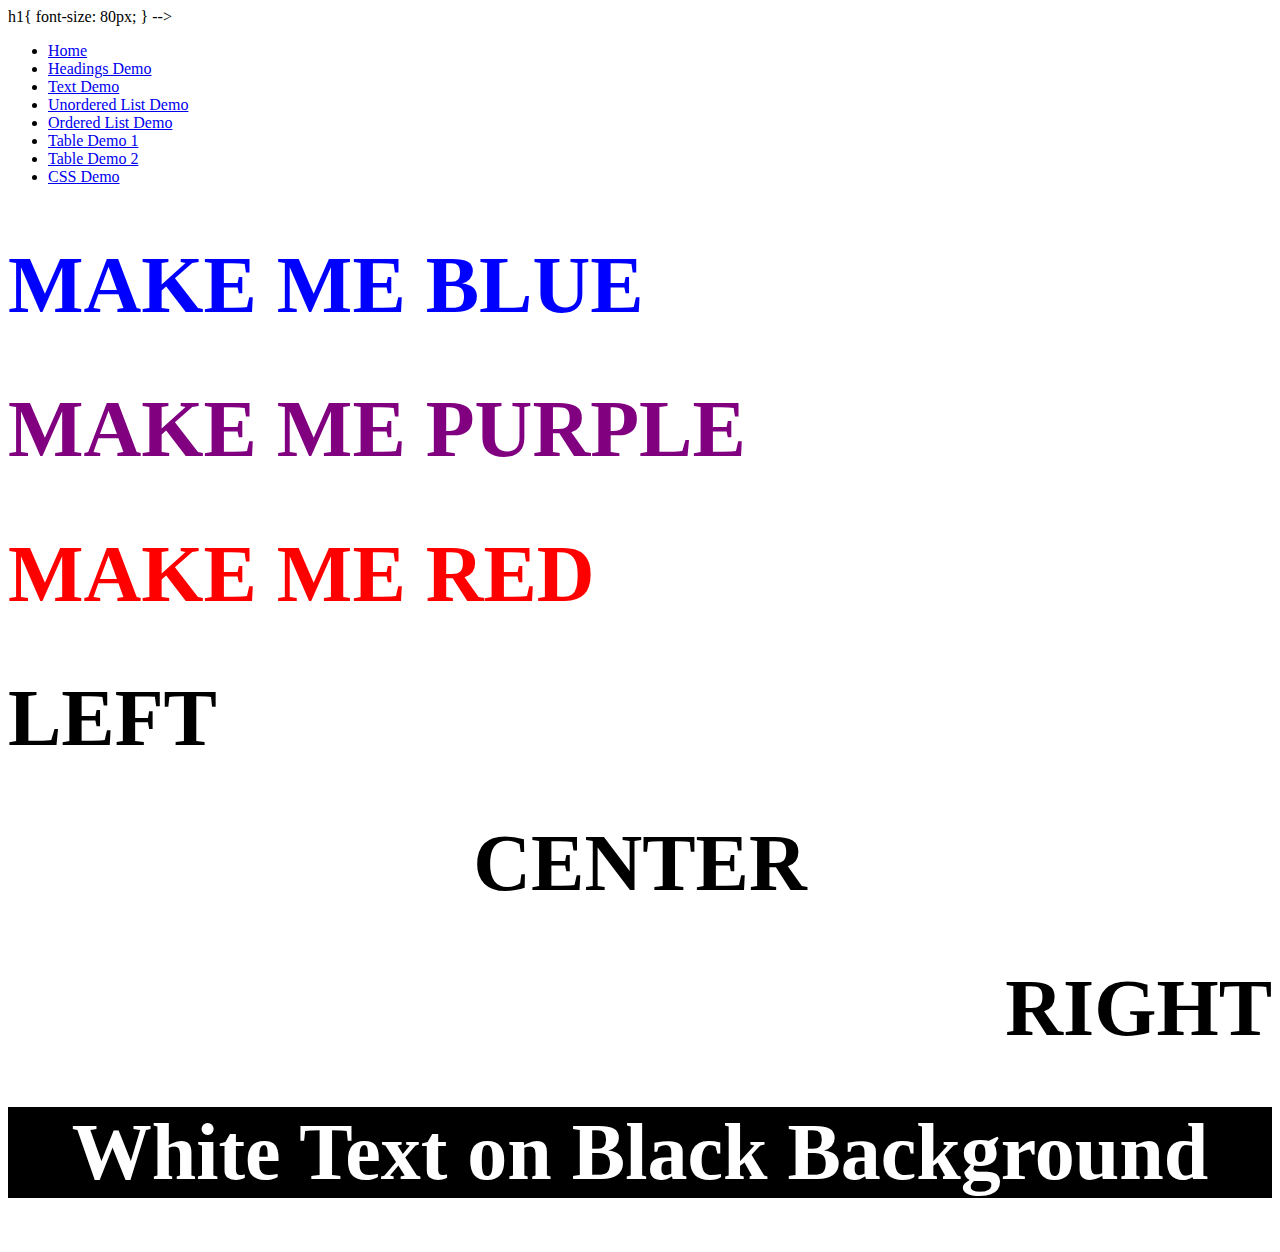
<file: cssdemo.html>
<html>
  <head>
    <title>
      My Home Page
    </title>
    <link rel="stylesheet" type = "text/css" href="style.css"

    <!--internal style sheet
    <style>
        h1{
          font-size: 80px;  
        }
    </style>
-->
  </head> 
  
  <body>
    <nav>
      <ul>
        <li><a href="index.html">Home</a></li>
        <li><a href="headings.html">Headings Demo</a></li>
        <li><a href="textdemo.html">Text Demo</a></li>
        <li><a href="unorderedlist.html">Unordered List Demo</a></li>
        <li><a href="orderedlist.html">Ordered List Demo</a></li>
        <li><a href="tabledemo1.html">Table Demo 1</a></li>
        <li><a href="tabledemo2.html">Table Demo 2</a></li>
        <li><a href="cssdemo.html">CSS Demo</a></li>

      </ul>
    </nav>

    <h1 class = blue>MAKE ME BLUE</h1>
    <h1 id = purple>MAKE ME PURPLE</h1>
    <h1 class = red>MAKE ME RED</h1>
    <h1 class = "alignLeft">LEFT</h1>
    <h1 class = "alignCenter">CENTER</h1>
    <h1 class = "alignRight">RIGHT</h1>
    <h1 class = "alignCenter white blackBackground">White Text on Black Background</h1>



  </body>
</html>
</file>
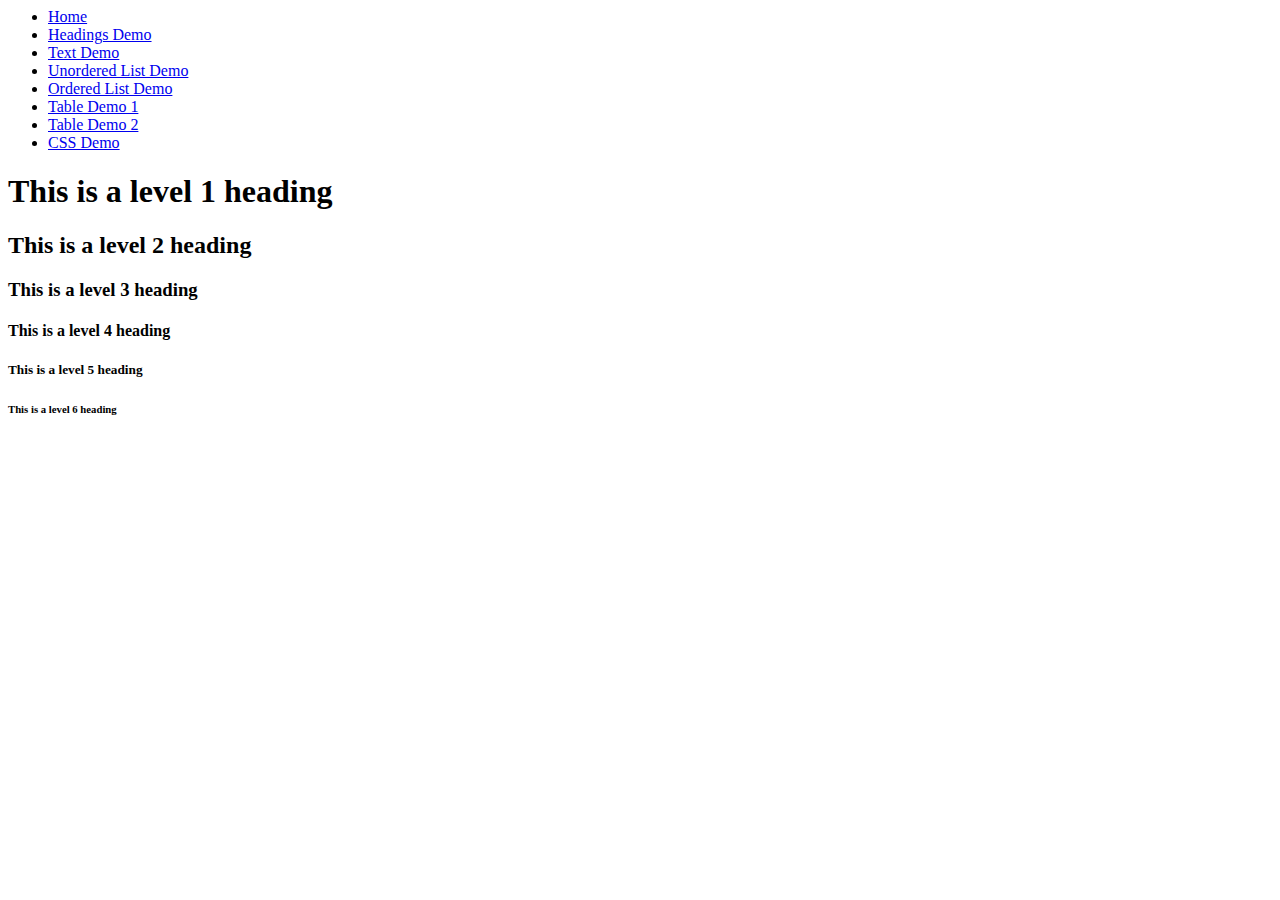
<file: headings.html>
<html>
  <head>
    <title>
      Headings Demo
    </title>
  </head> 
  
  <body>
    <nav>
        <ul>
          <li><a href="index.html">Home</a></li>
          <li><a href="headings.html">Headings Demo</a></li>
          <li><a href="textdemo.html">Text Demo</a></li>
          <li><a href="unorderedlist.html">Unordered List Demo</a></li>
          <li><a href="orderedlist.html">Ordered List Demo</a></li>
          <li><a href="tabledemo1.html">Table Demo 1</a></li>
          <li><a href="tabledemo2.html">Table Demo 2</a></li>
          <li><a href="cssdemo.html">CSS Demo</a></li>
  
        </ul>
      </nav>
    <h1>This is a level 1 heading</h1>
    <h2>This is a level 2 heading</h2>
    <h3>This is a level 3 heading</h3>
    <h4>This is a level 4 heading</h4>
    <h5>This is a level 5 heading</h5>
    <h6>This is a level 6 heading</h6>


  </body>
</html>
</file>
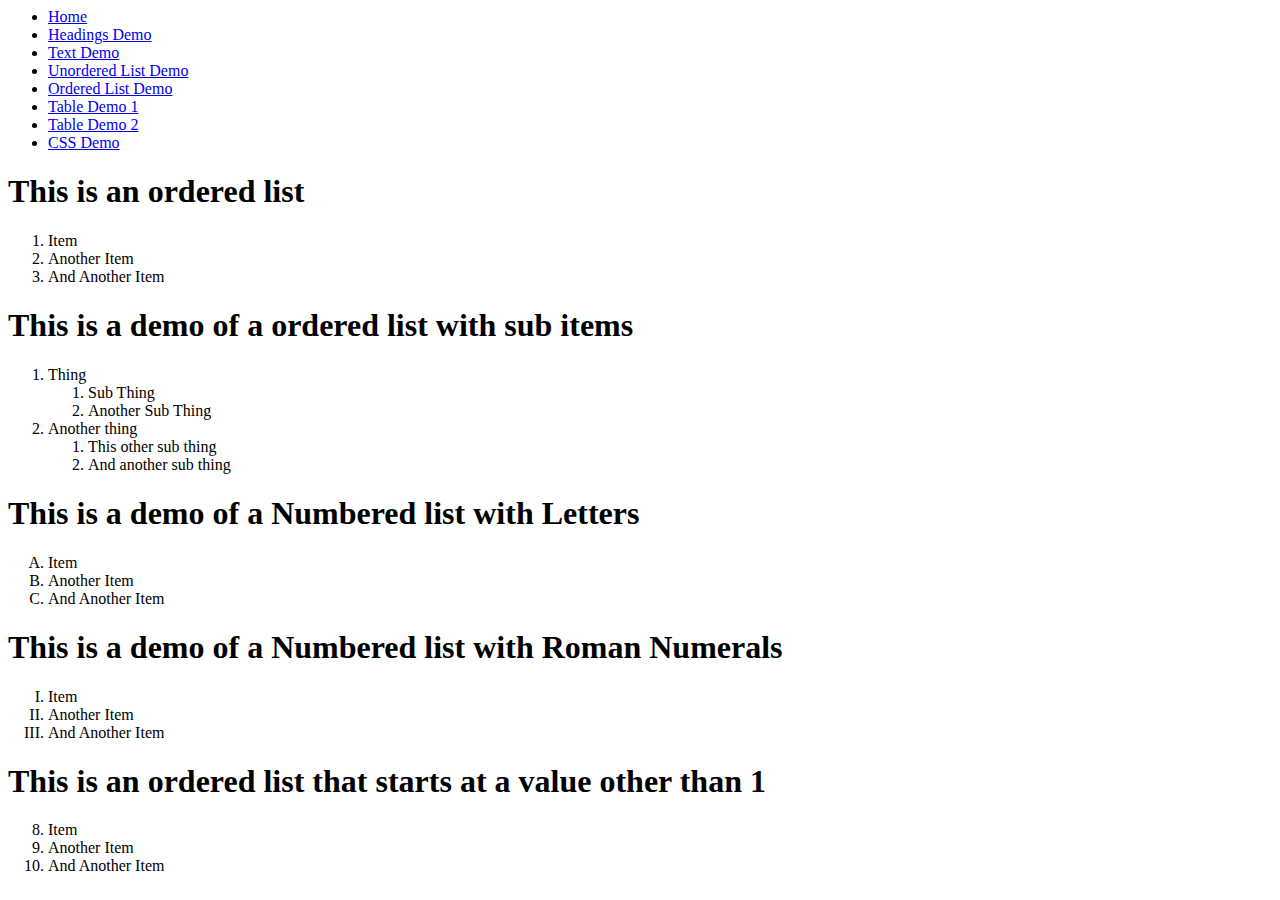
<file: orderedlist.html>
<html>
  <head>
    <title>
      Ordered List Demo
    </title>
  </head> 
  
  <body>
    <nav>
        <ul>
          <li><a href="index.html">Home</a></li>
          <li><a href="headings.html">Headings Demo</a></li>
          <li><a href="textdemo.html">Text Demo</a></li>
          <li><a href="unorderedlist.html">Unordered List Demo</a></li>
          <li><a href="orderedlist.html">Ordered List Demo</a></li>
          <li><a href="tabledemo1.html">Table Demo 1</a></li>
          <li><a href="tabledemo2.html">Table Demo 2</a></li>
          <li><a href="cssdemo.html">CSS Demo</a></li>
  
        </ul>
      </nav>
    <h1>This is an ordered list</h1>
    <ol>
        <li>Item</li>
        <li>Another Item</li>
        <li>And Another Item</li>
    </ol>
    <h1>This is a demo of a ordered list with sub items</h1>
    <ol>
        <li>Thing</li>
            <ol>
                <li>Sub Thing</li>
                <li>Another Sub Thing</li>

            </ol>
        <li>Another thing</li>
            <ol>
                <li>This other sub thing</li>
                <li>And another sub thing</li>

            </ol>
    </ol>

    <h1>This is a demo of a Numbered list with Letters</h1>
    <ol type="A">
        <li>Item</li>
        <li>Another Item</li>
        <li>And Another Item</li>
    </ol>
    <h1>This is a demo of a Numbered list with Roman Numerals</h1>
    <ol type="I">
        <li>Item</li>
        <li>Another Item</li>
        <li>And Another Item</li>
    </ol>
    <h1>This is an ordered list that starts at a value other than 1</h1>
    <ol type="1" start = "8">
        <li>Item</li>
        <li>Another Item</li>
        <li>And Another Item</li>

  </body>
</html>
</file>
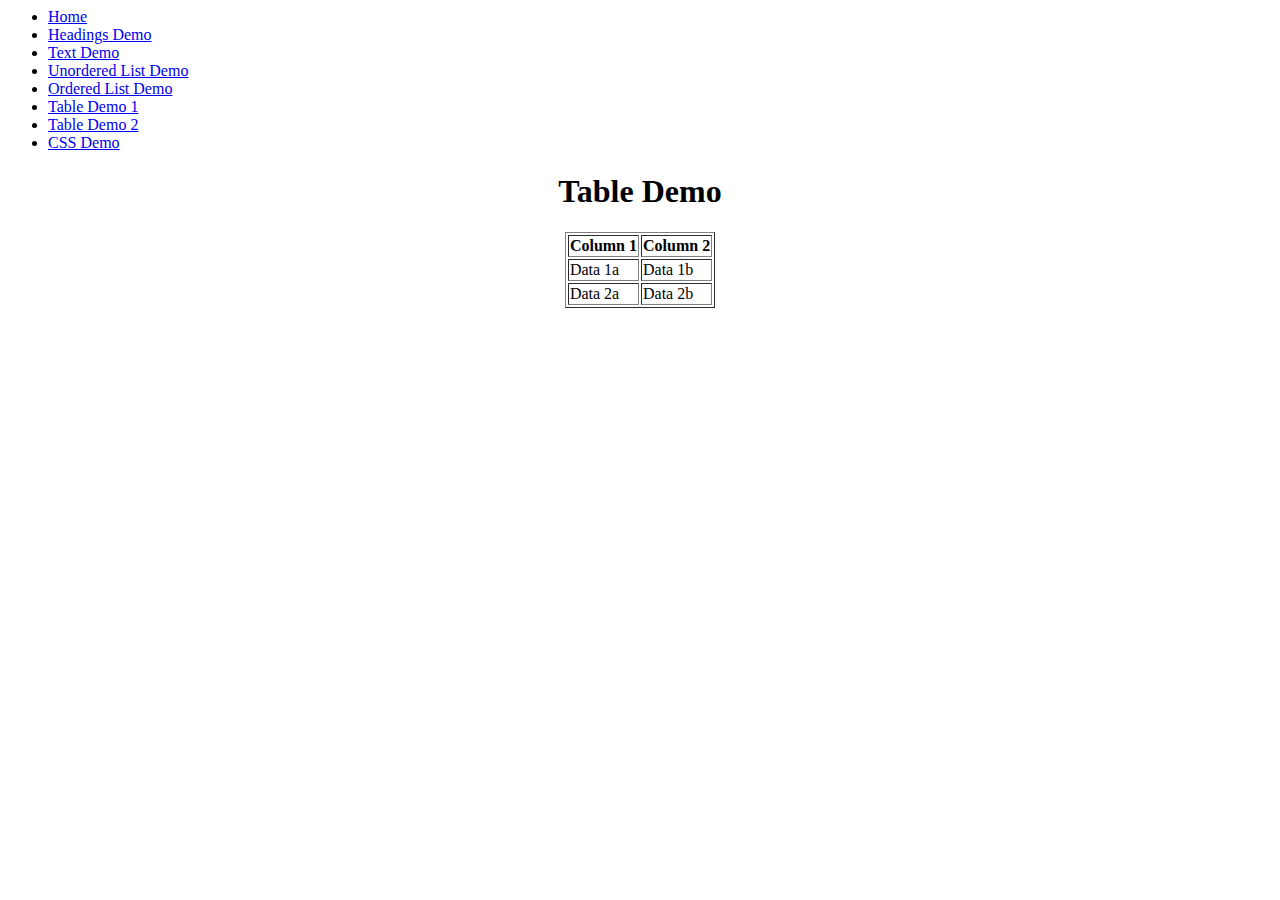
<file: tabledemo1.html>
<html>
  <head>
    <title>
      Table Demo 1
    </title>
  </head> 
  
  <body>
    <nav>
        <ul>
          <li><a href="index.html">Home</a></li>
          <li><a href="headings.html">Headings Demo</a></li>
          <li><a href="textdemo.html">Text Demo</a></li>
          <li><a href="unorderedlist.html">Unordered List Demo</a></li>
          <li><a href="orderedlist.html">Ordered List Demo</a></li>
          <li><a href="tabledemo1.html">Table Demo 1</a></li>
          <li><a href="tabledemo2.html">Table Demo 2</a></li>
          <li><a href="cssdemo.html">CSS Demo</a></li>
  
        </ul>
      </nav>
    <center>
        <h1>Table Demo</h1>
        <table border="1"
        <table>
            <tr>
                <th>Column 1</th>
                <th>Column 2</th>
            </tr>
            <tr>
                <td>Data 1a</td>
                <td>Data 1b</td>
            </tr>
            <tr>
                <td>Data 2a</td>
                <td>Data 2b</td>
            </tr>
        </table>
    </center>
  </body>
</html>
</file>
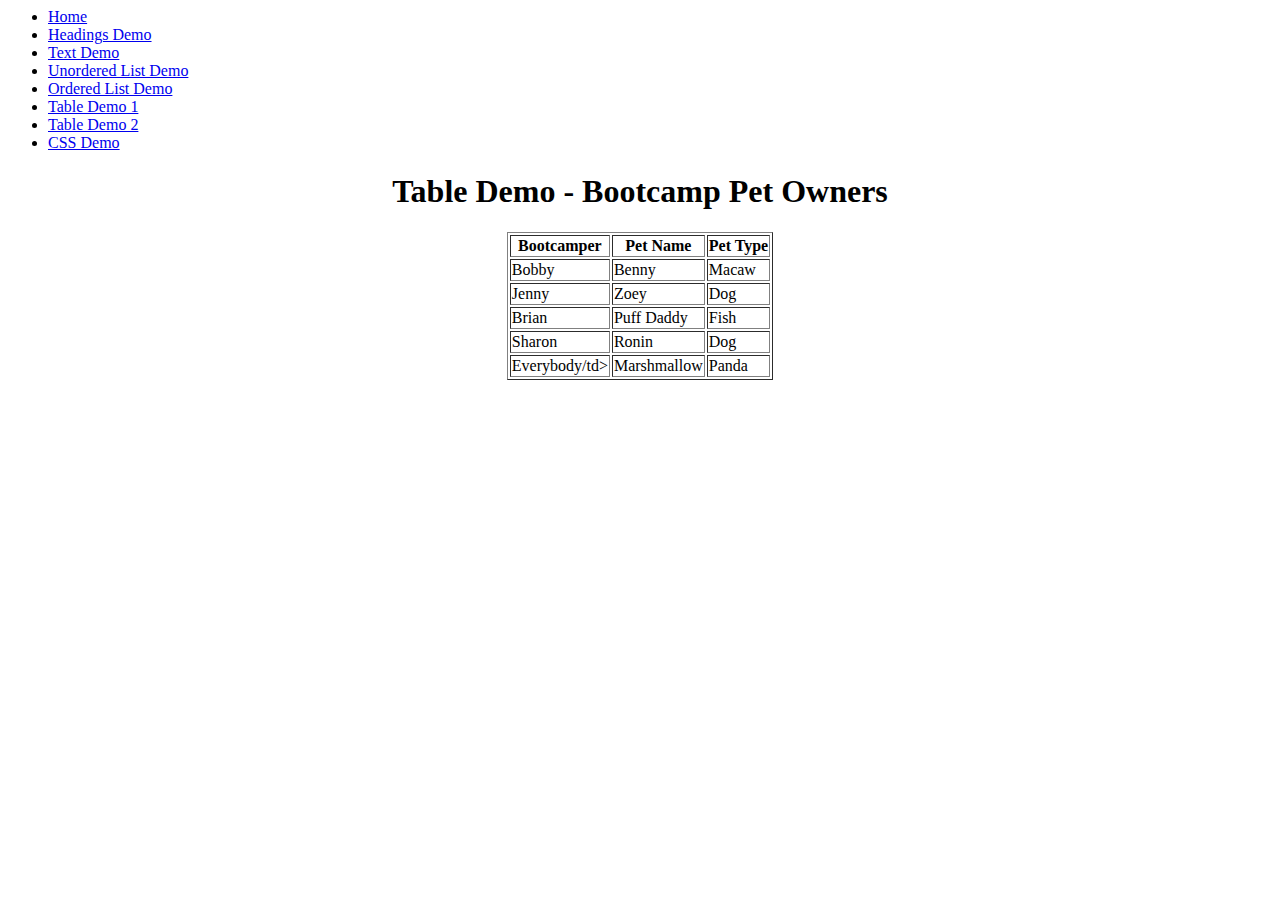
<file: tabledemo2.html>
<html>
  <head>
    <title>
      Table Demo 2
    </title>
  </head> 
  
  <body>
    <nav>
        <ul>
          <li><a href="index.html">Home</a></li>
          <li><a href="headings.html">Headings Demo</a></li>
          <li><a href="textdemo.html">Text Demo</a></li>
          <li><a href="unorderedlist.html">Unordered List Demo</a></li>
          <li><a href="orderedlist.html">Ordered List Demo</a></li>
          <li><a href="tabledemo1.html">Table Demo 1</a></li>
          <li><a href="tabledemo2.html">Table Demo 2</a></li>
          <li><a href="cssdemo.html">CSS Demo</a></li>
  
        </ul>
      </nav>
    <center>
        <h1>Table Demo - Bootcamp Pet Owners</h1>
        <table border="1"
        <table>
            <tr>
                <th>Bootcamper</th>
                <th>Pet Name</th>
                <th>Pet Type</th>

            </tr>
            <tr>
                <td>Bobby</td>
                <td>Benny</td>
                <td>Macaw</td>

            </tr>
            <tr>
                <td>Jenny</td>
                <td>Zoey</td>
                <td>Dog</td>

            </tr>
            <tr>
                <td>Brian</td>
                <td>Puff Daddy</td>
                <td>Fish</td>

            </tr>
            <tr>
                <td>Sharon</td>
                <td>Ronin</td>
                <td>Dog</td>

            </tr>
            <tr>
                <td>Everybody/td>
                <td>Marshmallow</td>
                <td>Panda</td>

            </tr>
        </table>
    </center>
  </body>
</html>
</file>
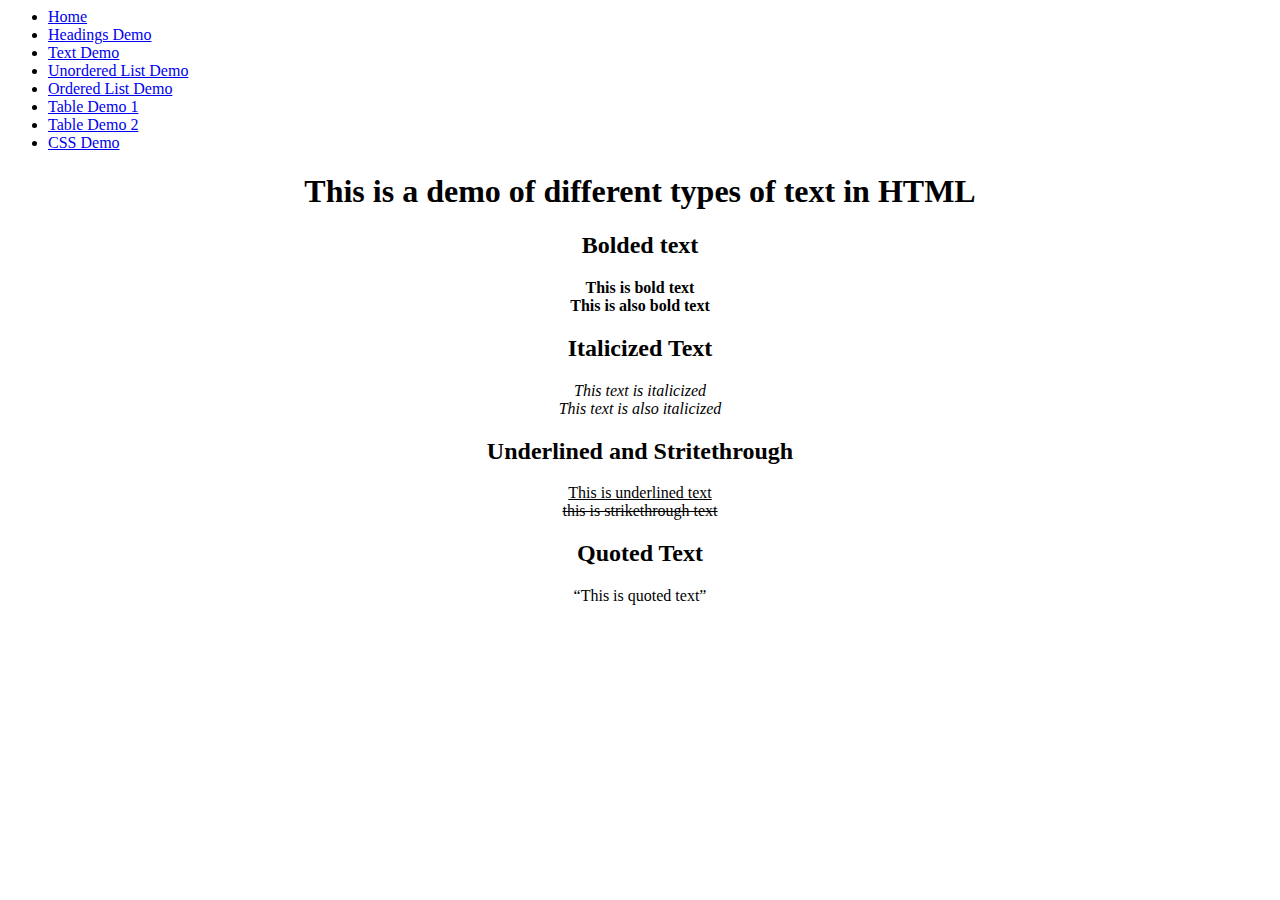
<file: textdemo.html>
<html>
  <head>
    <title>
      Text Demo
    </title>
  </head> 
  
  <body>
    <nav>
        <ul>
          <li><a href="index.html">Home</a></li>
          <li><a href="headings.html">Headings Demo</a></li>
          <li><a href="textdemo.html">Text Demo</a></li>
          <li><a href="unorderedlist.html">Unordered List Demo</a></li>
          <li><a href="orderedlist.html">Ordered List Demo</a></li>
          <li><a href="tabledemo1.html">Table Demo 1</a></li>
          <li><a href="tabledemo2.html">Table Demo 2</a></li>
          <li><a href="cssdemo.html">CSS Demo</a></li>
  
        </ul>
      </nav>
    <center>
        <h1>This is a demo of different types of text in HTML</h1>
        <h2>Bolded text</h2>
        <p>
            <b>This is bold text</b> <br>
            <strong>This is also bold text</strong>
        </p>
        <h2>Italicized Text</h2>
        <p>
            <i>This text is italicized</i><br>
            <em>This text is also italicized</em>
        </p>
        <h2>Underlined and Stritethrough</h2>
        <p>
            <u>This is underlined text</u><br>
            <del>this is strikethrough text</del>
        </p>
        <h2>Quoted Text</h2>
        <p>
            <q>This is quoted text</q>
        </p>
    </center>
  </body>
</html>
</file>
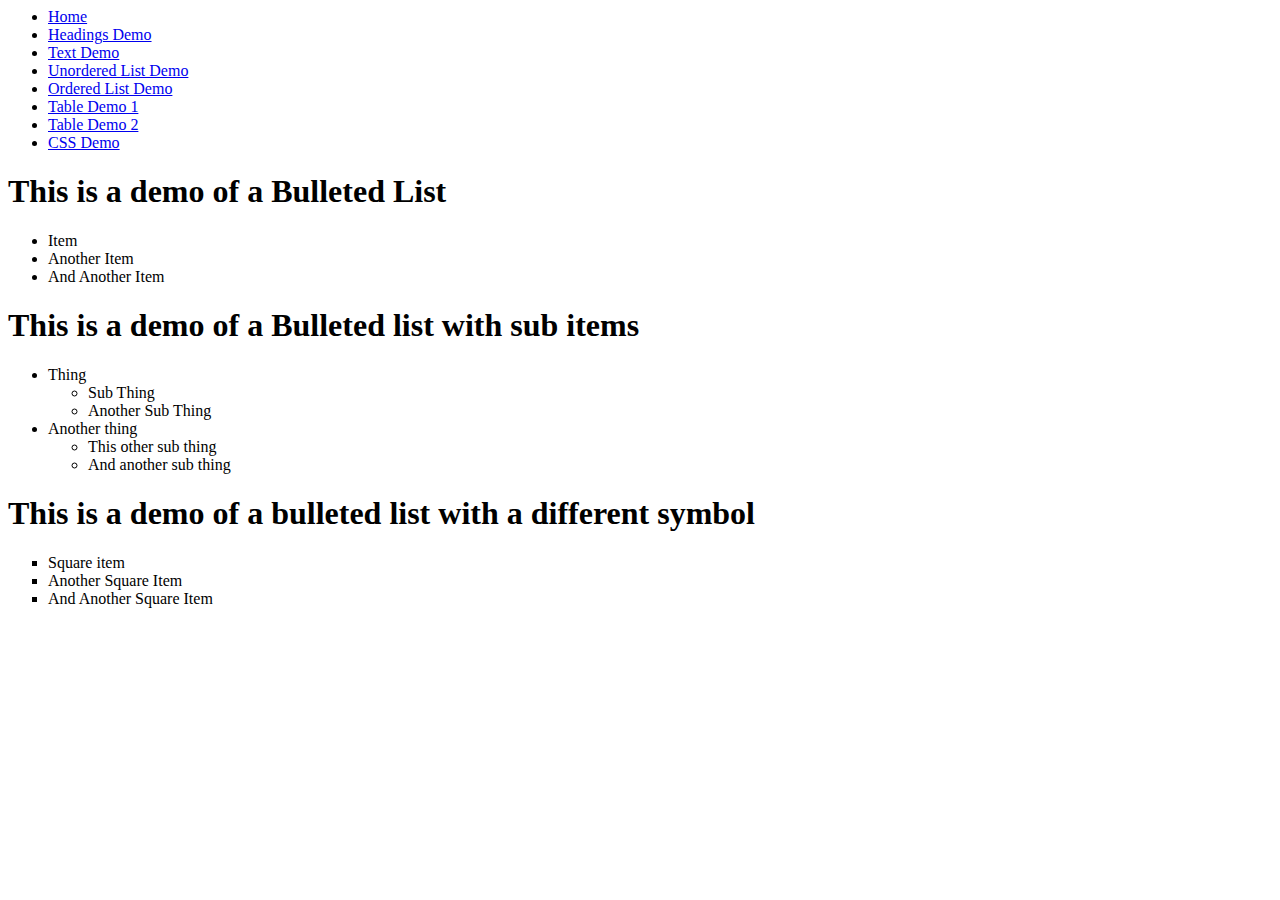
<file: unorderedlist.html>
<html>
  <head>
    <title>
      Unordered List Demo
    </title>
  </head> 
  
  <body>
    <nav>
        <ul>
          <li><a href="index.html">Home</a></li>
          <li><a href="headings.html">Headings Demo</a></li>
          <li><a href="textdemo.html">Text Demo</a></li>
          <li><a href="unorderedlist.html">Unordered List Demo</a></li>
          <li><a href="orderedlist.html">Ordered List Demo</a></li>
          <li><a href="tabledemo1.html">Table Demo 1</a></li>
          <li><a href="tabledemo2.html">Table Demo 2</a></li>
          <li><a href="cssdemo.html">CSS Demo</a></li>
  
        </ul>
      </nav>
    <h1>This is a demo of a Bulleted List</h1>
    <ul>
        <li>Item</li>
        <li>Another Item</li>
        <li>And Another Item</li>
    </ul>
    <h1>This is a demo of a Bulleted list with sub items</h1>
    <ul>
        <li>Thing</li>
            <ul>
                <li>Sub Thing</li>
                <li>Another Sub Thing</li>

            </ul>
        <li>Another thing</li>
            <ul>
                <li>This other sub thing</li>
                <li>And another sub thing</li>

            </ul>
    </ul>
    <h1>This is a demo of a bulleted list with a different symbol</h1>
    <ul type="square">
        <li>Square item</li>
        <li>Another Square Item</li>
        <li> And Another Square Item</li>
    </ul>
  </body>
</html>
</file>
<file: style.css>
h1{
    font-size: 80px;
}

.blue{
    color : blue;
}
.red{
    color : red;
}
#purple{
    color : purple;
}

.alignLeft{
    text-align: left;
}
.alignCenter{
    text-align: center;
}

.alignRight{
    text-align: right;
}

.white{
    color : white
}
.blackBackground{
    background-color: black;
}
</file>
